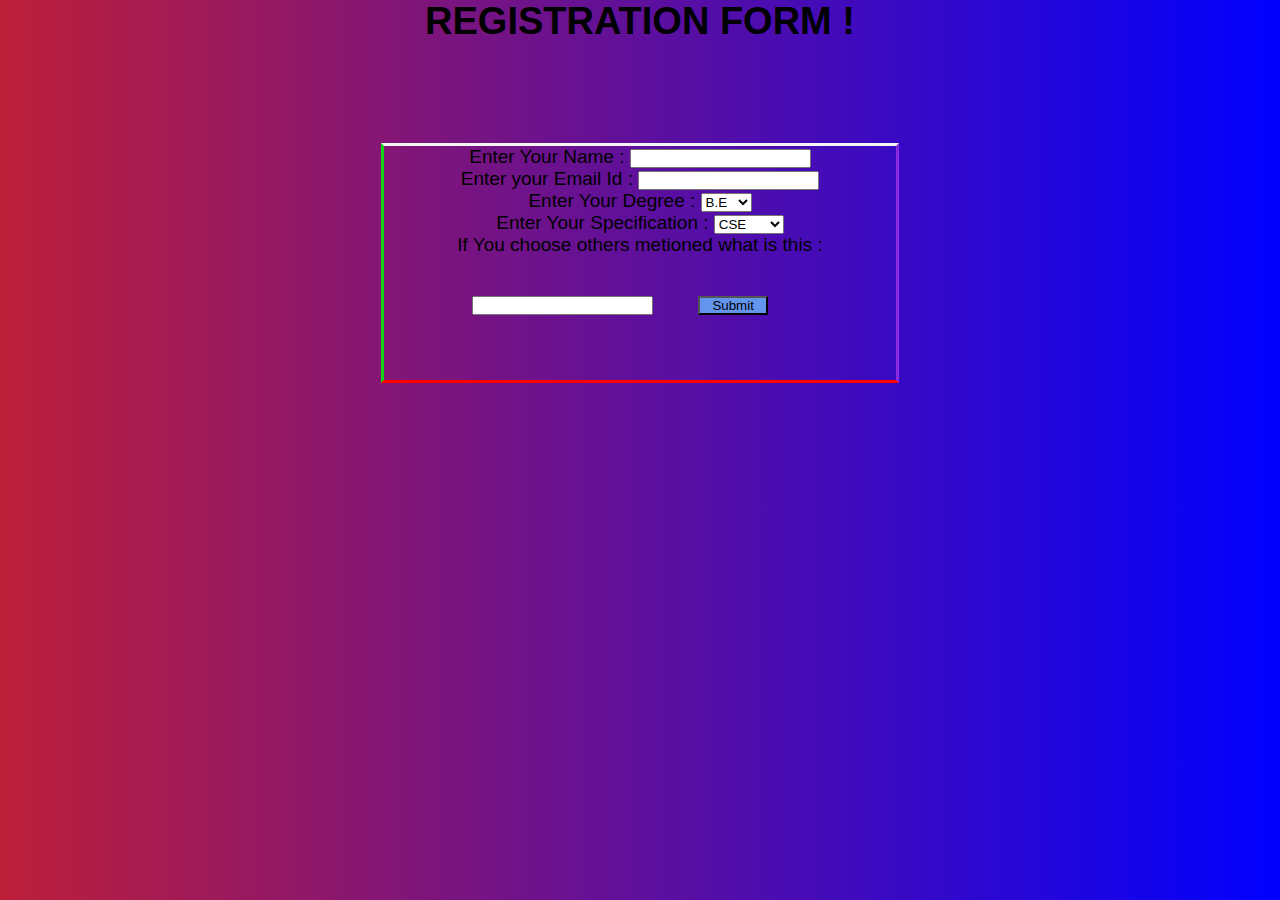
<file: Register.html>
<!DOCTYPE html>
<html lang="en">
<head>
    <meta charset="UTF-8">
    <meta name="viewport" content="width=device-width, initial-scale=1.0">
    <title>Registrattion Form</title>
    <link rel="stylesheet" href="register.css">
</head>
<body>
   
    <center>
        <h1>REGISTRATION FORM !</h1>
        <form id="form">
            Enter Your Name : <input required><br>
            Enter your Email Id : <input required><br>
            <label for="name" >Enter Your Degree : </label>
            <select name="degree" required>
                <option>B.E</option>
                <option>M.E</option>
                <option>MBA</option>
                
            </select><br>
            <label for="name" >Enter Your Specification : </label>
            <select name="degree"required>
                <option>CSE</option>
                <option>ECE</option>
                <option>EEE</option>
                <option>MECH</option>
                <option>CIVIL</option>
                <option>Others..</option>
            </select><br>
            If You choose others metioned what is this : <input>
            <button>Submit</button>
        </form>
    </center>
</body>
</html>
</file>
<file: register.css>
*{
    margin: 0%;
    padding: 0%;
}
body{
   /* background:linear-gradient(red blue pink) ;  */
  
   background: linear-gradient(to left,blue, rgb(189, 31, 57));
   height:100vh;
   font-family: 'Franklin Gothic Medium', 'Arial Narrow', Arial, sans-serif;
   font-size: 19px;
  
   background-repeat: no-repeat;
}
form{
    border-radius:1px ;
    border-top-color: whitesmoke;
    border-bottom-color:red;
    border-right-color:blueviolet;
    border-left-color:rgb(11, 212, 21);
    
    border-style: solid;
    border-width: 3px;
    margin: 100px;
   height: 26vh;
   width: 40vw;

}
button{
    background-color: cornflowerblue;
    width:70px;
    margin: 40px;
}
button:hover{
    background-color: black;
    color: whitesmoke;
    transition: 1s;
}
</file>
